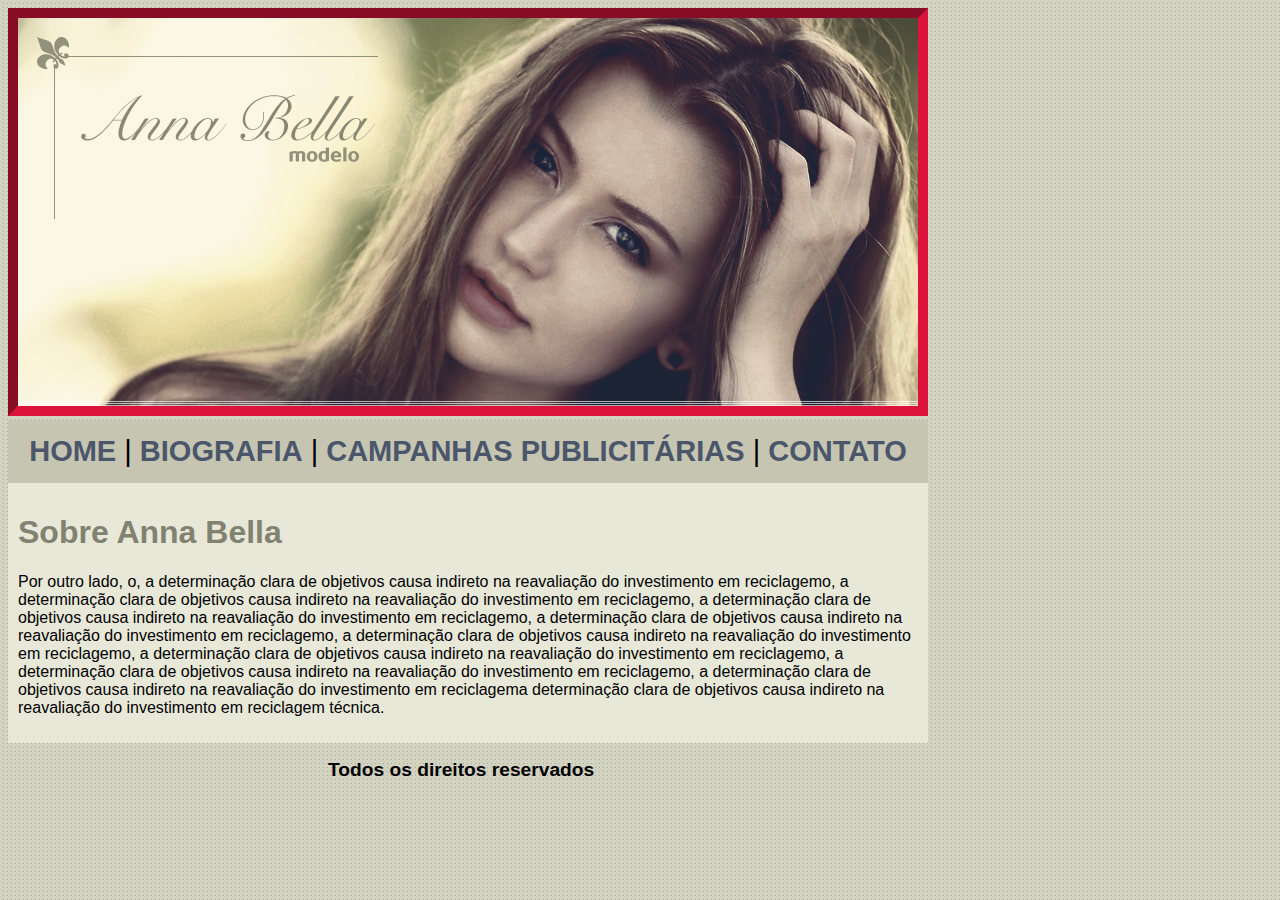
<file: index.html>
<!DOCTYPE html>
<html lang="en">
<head>
    <meta charset="UTF-8">
    <meta name="viewport" content="width=device-width, initial-scale=1.0">
    <link rel='stylesheet' type='text/css' href='estilo.css'>
    <title>Anna Bella Oficial</title>
</head>
<body>
    <div><img src="/imagens/capa.png" class='capa'></div>
    
    <div class='menu'><a href="">HOME </a><span>|<a href='biografia.html'> BIOGRAFIA</a> </span>
        <span>| <a href='campanhas.html'>CAMPANHAS PUBLICITÁRIAS</a></span>
        <span>| <a href="contato.html">CONTATO</a></span>
    </div>
    <div class='corpo'>
        <h1> Sobre Anna Bella</h1>
        <p>Por outro lado, o, a determinação clara de objetivos causa 
            indireto na reavaliação do investimento em reciclagemo, a determinação clara de objetivos causa 
            indireto na reavaliação do investimento em reciclagemo, a determinação clara de objetivos causa 
            indireto na reavaliação do investimento em reciclagemo, a determinação clara de objetivos causa 
            indireto na reavaliação do investimento em reciclagemo, a determinação clara de objetivos causa 
            indireto na reavaliação do investimento em reciclagemo, a determinação clara de objetivos causa 
            indireto na reavaliação do investimento em reciclagemo, a determinação clara de objetivos causa 
            indireto na reavaliação do investimento em reciclagemo, a determinação clara de objetivos causa 
            indireto na reavaliação do investimento em reciclagema determinação clara de objetivos causa 
        indireto na reavaliação do investimento em reciclagem técnica.</p>
    </div>
    <div id='direitos'>
<h2>Todos os direitos reservados</h2>
    </div>
</body>
</html>
</file>
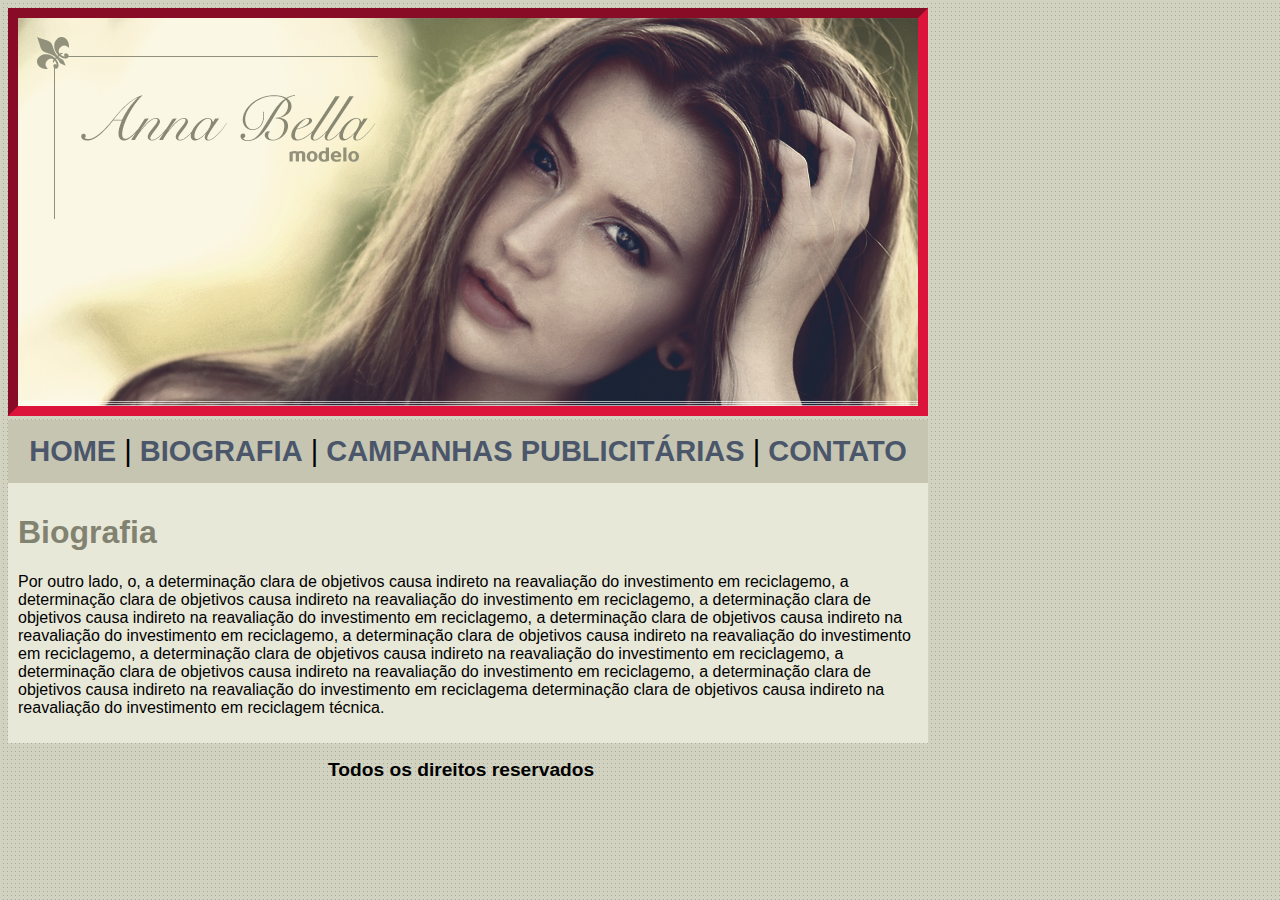
<file: biografia.html>
<!DOCTYPE html>
<html lang="en">
<head>
    <meta charset="UTF-8">
    <meta name="viewport" content="width=device-width, initial-scale=1.0">
    <link rel='stylesheet' type='text/css' href='estilo.css'>
    <title>Biografia</title>
</head>
<body>
    <div><img src="/imagens/capa.png" class='capa'></div>
    
    <div class='menu'><a href="index.html">HOME 
    </a><span>|<a href=''> BIOGRAFIA</a> </span>
        <span>| <a href='campanhas.html'>CAMPANHAS PUBLICITÁRIAS</a></span>
        <span>| <a href="contato.html">CONTATO</a></span>
    </div>
    <div class='corpo'>
        <h1> Biografia</h1>
        <p>Por outro lado, o, a determinação clara de objetivos causa 
            indireto na reavaliação do investimento em reciclagemo, a determinação clara de objetivos causa 
            indireto na reavaliação do investimento em reciclagemo, a determinação clara de objetivos causa 
            indireto na reavaliação do investimento em reciclagemo, a determinação clara de objetivos causa 
            indireto na reavaliação do investimento em reciclagemo, a determinação clara de objetivos causa 
            indireto na reavaliação do investimento em reciclagemo, a determinação clara de objetivos causa 
            indireto na reavaliação do investimento em reciclagemo, a determinação clara de objetivos causa 
            indireto na reavaliação do investimento em reciclagemo, a determinação clara de objetivos causa 
            indireto na reavaliação do investimento em reciclagema determinação clara de objetivos causa 
        indireto na reavaliação do investimento em reciclagem técnica.</p>
    </div>
    <div id='direitos'>
        <h2>Todos os direitos reservados</h2>
            </div>
</body>
</html>
</file>
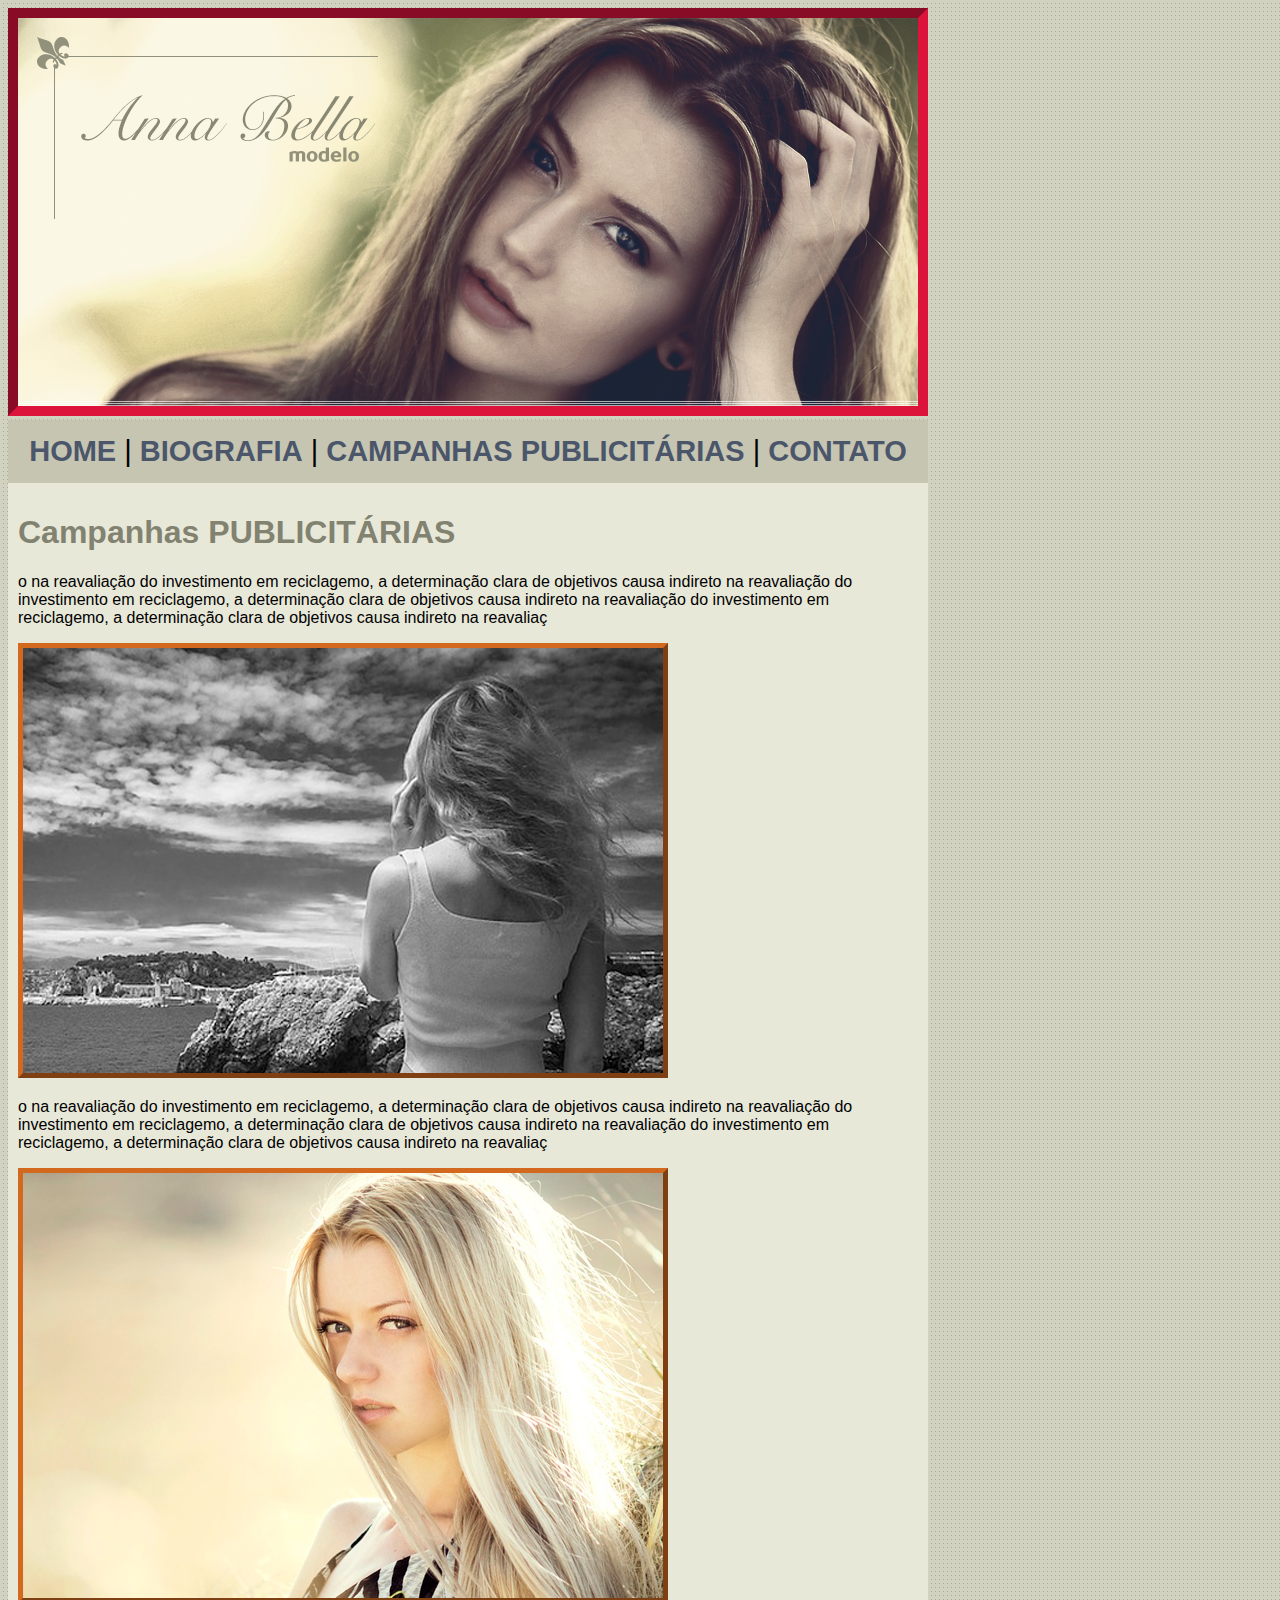
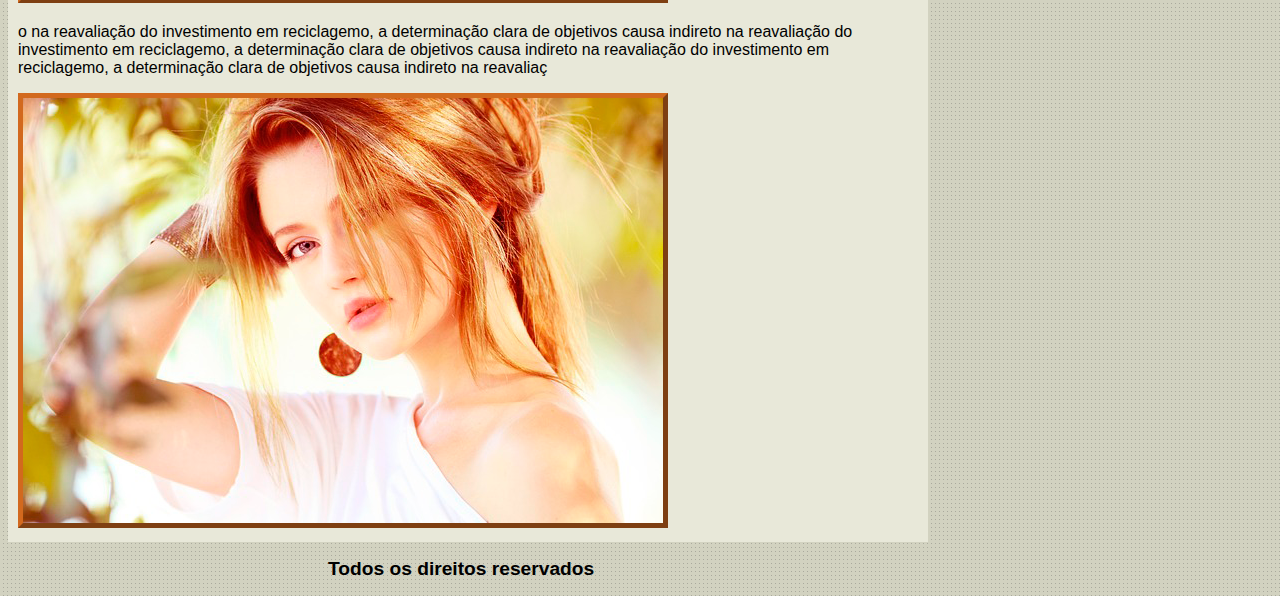
<file: campanhas.html>
<!DOCTYPE html>
<html lang="en">
<head>
    <meta charset="UTF-8">
    <meta name="viewport" content="width=device-width, initial-scale=1.0">
    <link rel='stylesheet' type='text/css' href='estilo.css'>
    <title>Campanhas</title>
</head>
<body>
    <div><img src="/imagens/capa.png" class='capa'></div>
    
    <div class='menu'><a href="index.html">HOME </a><span>|<a href='biografia.html'> BIOGRAFIA</a> </span>
        <span>| <a href=''>CAMPANHAS PUBLICITÁRIAS</a></span>
        <span>| <a href="contato.html">CONTATO</a></span>
    </div>
    <div class='corpo'>
        <h1>Campanhas PUBLICITÁRIAS</h2>
                <p>o na reavaliação do investimento em reciclagemo, a determinação clara de objetivos causa 
                indireto na reavaliação do investimento em reciclagemo, a determinação clara de objetivos causa 
                indireto na reavaliação do investimento em reciclagemo, a determinação clara de objetivos causa 
                indireto na reavaliaç</p>
                    <img src="/imagens/foto1.png" class='img'>
                <p>o na reavaliação do investimento em reciclagemo, a determinação clara de objetivos causa 
                    indireto na reavaliação do investimento em reciclagemo, a determinação clara de objetivos causa 
                    indireto na reavaliação do investimento em reciclagemo, a determinação clara de objetivos causa 
                    indireto na reavaliaç</p>
                    <img src="/imagens/foto2.png" class='img'>
                <p>o na reavaliação do investimento em reciclagemo, a determinação clara de objetivos causa 
                    indireto na reavaliação do investimento em reciclagemo, a determinação clara de objetivos causa 
                    indireto na reavaliação do investimento em reciclagemo, a determinação clara de objetivos causa 
                    indireto na reavaliaç</p>
                    <img src="/imagens/foto3.png" class='img'>
    </div>
    <div id='direitos'>
        <h2>Todos os direitos reservados</h2>
            </div>
</body>
</html>
</file>
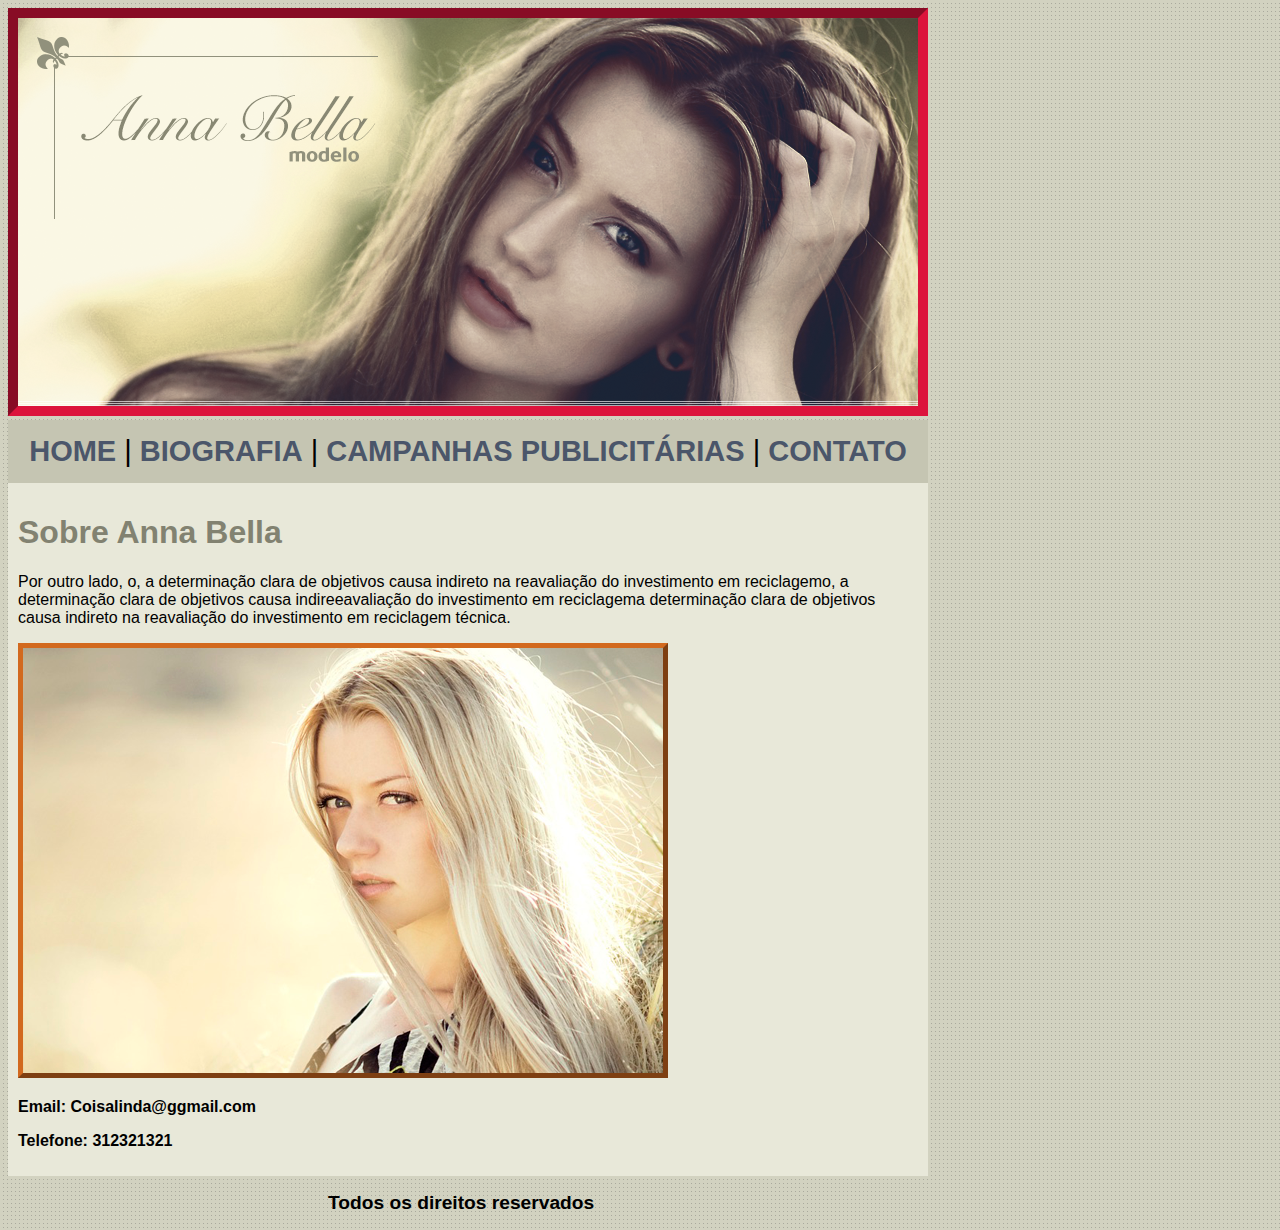
<file: contato.html>
<!DOCTYPE html>
<html lang="en">
<head>
    <meta charset="UTF-8">
    <meta name="viewport" content="width=device-width, initial-scale=1.0">
    <link rel='stylesheet' type='text/css' href='estilo.css'>
    <title>Contato</title>
</head>
<body>
    <div><img src="/imagens/capa.png" class='capa'></div>
    
    <div class='menu'><a href="index.html">HOME </a><span>|<a href='biografia.html'> BIOGRAFIA</a> </span>
        <span>| <a href='campanhas.html'>CAMPANHAS PUBLICITÁRIAS</a></span>
        <span>| <a href="">CONTATO</a></span>
    </div>
    <div class='corpo'>
        <h1> Sobre Anna Bella</h1>
        <p>Por outro lado, o, a determinação clara de objetivos causa 
            indireto na reavaliação do investimento em reciclagemo, a determinação clara de objetivos causa 
            indireeavaliação do investimento em reciclagema determinação clara de objetivos causa 
        indireto na reavaliação do investimento em reciclagem técnica.</p>
        <img src="/imagens/foto2.png" class='img'>
        <p class='negrito'>Email: Coisalinda@ggmail.com</p>
        <p class='negrito'>Telefone: 312321321</p>
    </div>
    <div id='direitos'>
<h2>Todos os direitos reservados</h2>
    </div>
</body>
</html>
</file>
<file: estilo.css>
body{
    background: #d2d2c1 url(/imagens/fundo.png);
    font: 16px Arial, Helvetica, sans-serif;
}

.capa{
    border: inset crimson 10px;
}
.img{
    border: outset chocolate 5px;
}

.menu{
    font-size: 29px;
    background: #c5c5b2;
    width: 890px;
    padding: 15px;
    text-align: center;
}
a{
    color: #4b566a;
    text-decoration: none;
    font-weight: bold;
}

.corpo{
    background: #e8e8d9;;
    font: black;
    width: 900px;
    padding: 10px;
}

h1{
    color: #828271;
}

#direitos{
    color: black;
    font-size: 0.8em;
    margin-left: 320px;
    
}

.negrito{
    font-weight: bold;
}
</file>
